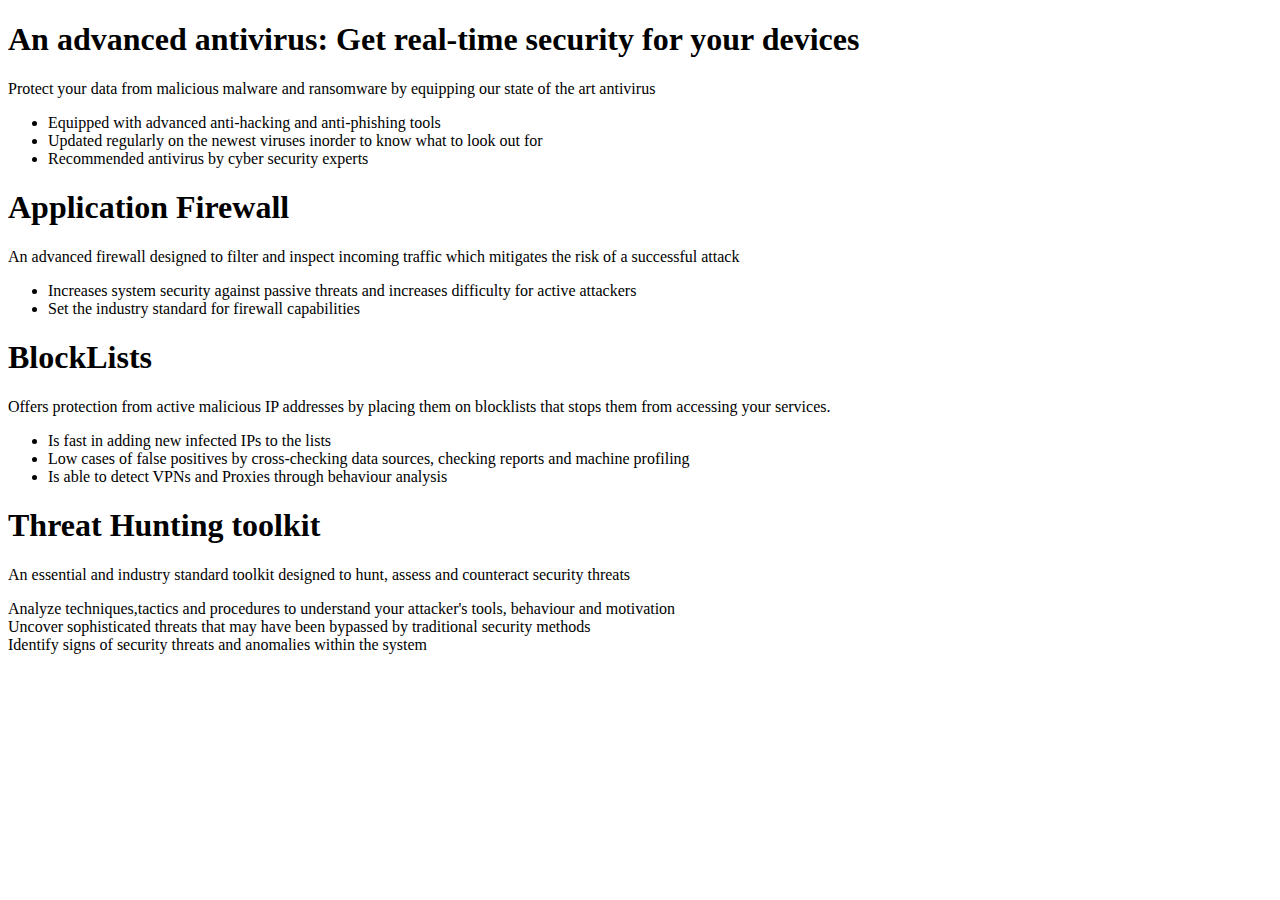
<file: services.html>
<!DOCTYPE html>
<html lang="en">
  <head>
    <meta name="" content="">
    <meta name="" content="">
    <title>Services</title>

  </head>
  <body>
    <h1>An advanced antivirus: Get real-time security for your devices</h1>
      <p>Protect your data from malicious malware and ransomware by equipping our state of the art antivirus</p>
        <ul>
          <li>Equipped with advanced anti-hacking and anti-phishing tools</li>
          <li>Updated regularly on the newest viruses inorder to know what to look out for</li>
          <li>Recommended antivirus by cyber security experts</li>
        </ul>
    <h1>Application Firewall</h1>
      <p>An advanced firewall designed to filter and inspect incoming traffic which mitigates the risk of a successful attack</p>
        <ul>
          <li>Increases system  security against passive threats and increases difficulty for active attackers</li>
          <li>Set the industry standard for firewall capabilities</li>
        </ul>
    <h1>BlockLists</h1>
      <p>Offers protection from active malicious IP addresses by placing them on blocklists that stops them from accessing your services.</p>
        <ul>
          <li>Is fast in adding new infected IPs to the lists</li>
          <li>Low cases of false positives by cross-checking data sources, checking reports and machine profiling</li>
          <li>Is able to detect VPNs and Proxies through behaviour analysis</li>
        </ul>
    <h1>Threat Hunting toolkit</h1>
      <p>An essential and industry standard toolkit designed to hunt, assess and counteract security threats</p>
        <li>Analyze techniques,tactics and procedures to understand your attacker's tools, behaviour and motivation</li>
        <li>Uncover sophisticated threats that may have been bypassed by traditional security methods</li>
        <li>Identify signs of security threats and anomalies within the system</li>
  </body>
</html>
</file>
